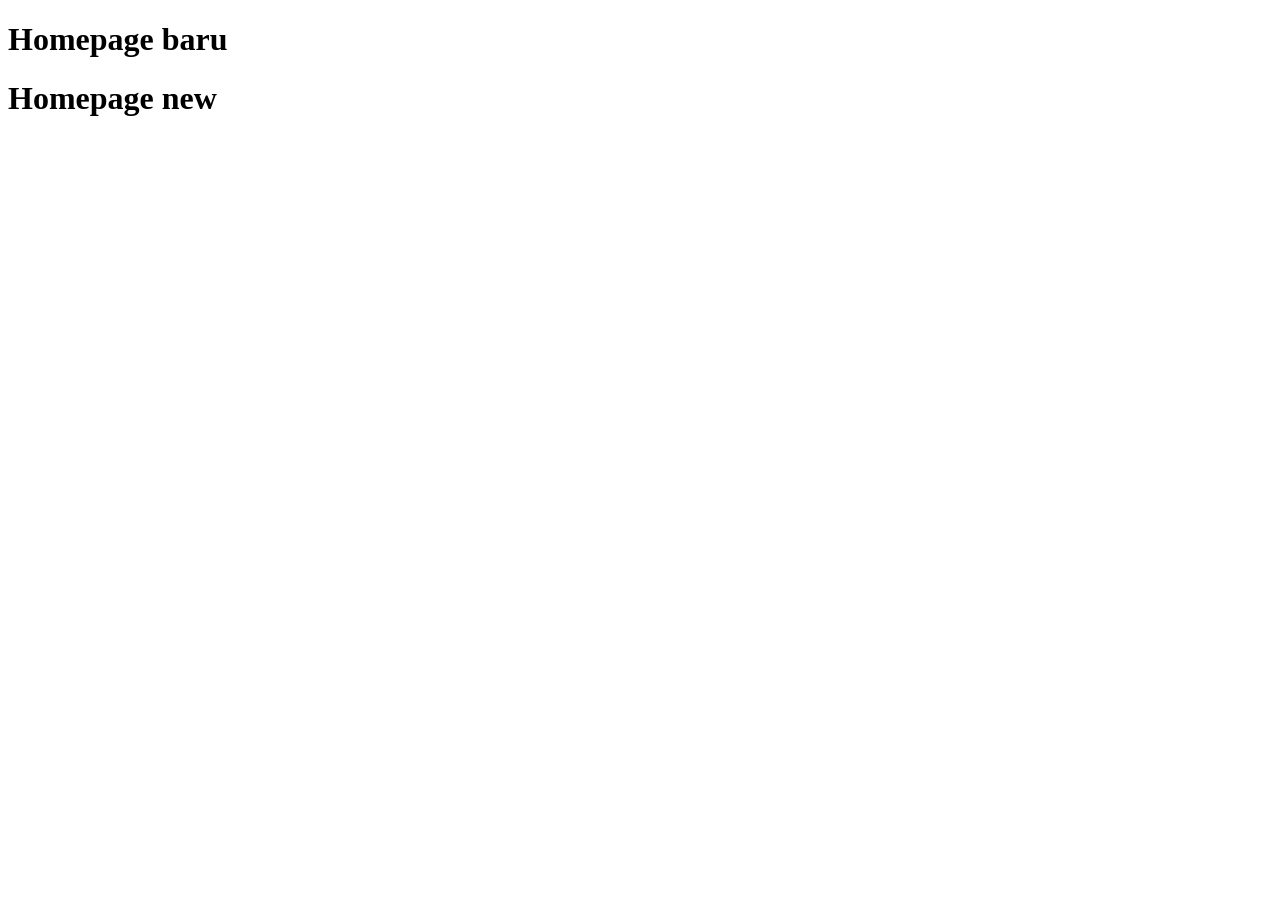
<file: Home.html>
<!DOCTYPE html>
<html lang="en">
<head>
    <meta charset="UTF-8">
    <meta name="viewport" content="width=device-width, initial-scale=1.0">
    <title>Homepage</title>
</head>
<body>
    <h1>Homepage baru</h1>
    <h1>Homepage new</h1>
</body>
</html>
</file>
